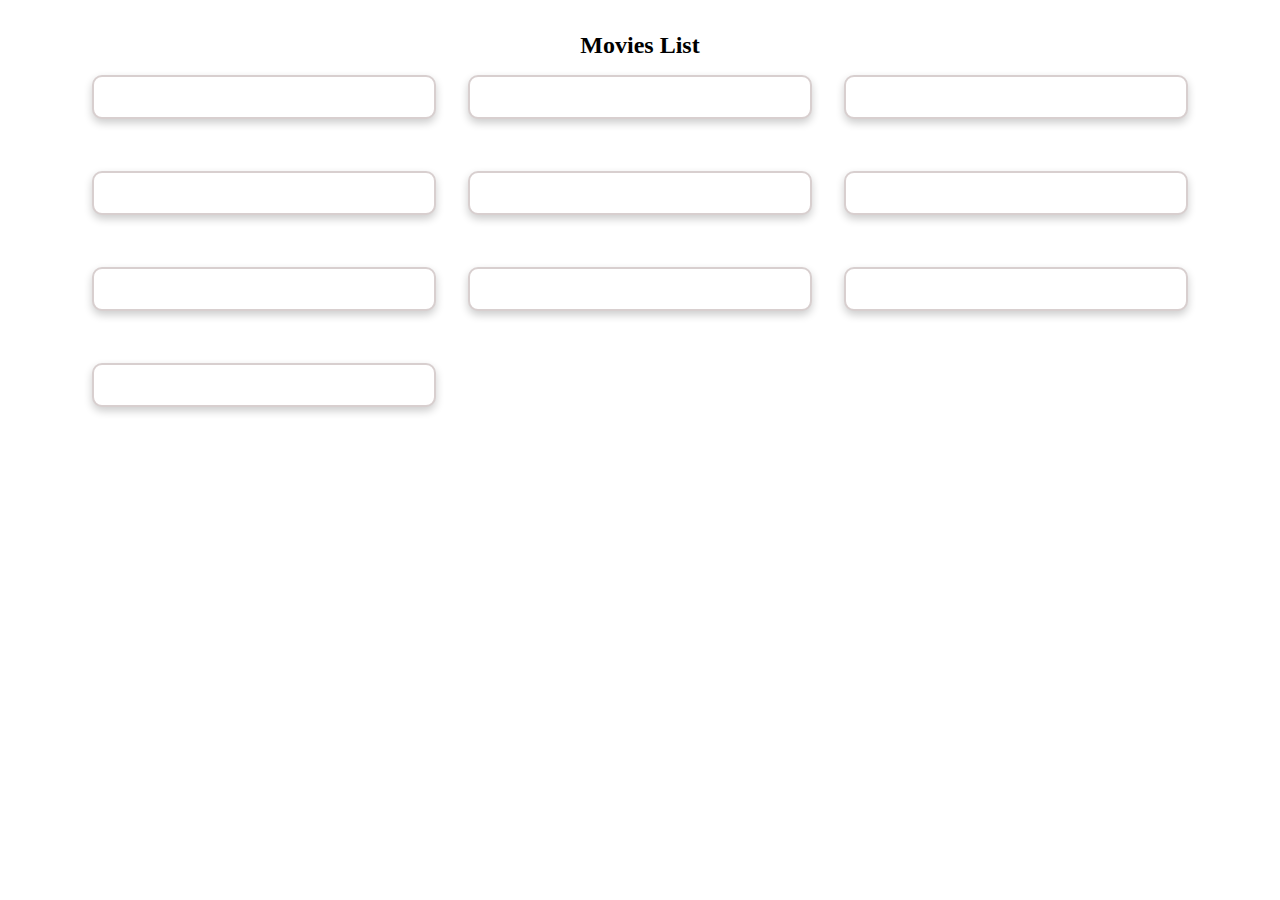
<file: movies.html>
<!DOCTYPE html>
<html lang="en">
<head>
    <meta charset="UTF-8">
    <meta name="viewport" content="width=device-width, initial-scale=1.0">
    <title>Movies </title>
    <link rel="stylesheet" href="styles.css">
</head>
<body>
    <div class="movies-container">
        <h2>Movies List</h2>
        <div class="movie-list">
            <div class="movie" id="movie1"></div>
            <div class="movie" id="movie2"></div>
            <div class="movie" id="movie3"></div>
            <div class="movie" id="movie4"></div>
            <div class="movie" id="movie5"></div>
            <div class="movie" id="movie6"></div>
            <div class="movie" id="movie7"></div>
            <div class="movie" id="movie8"></div>
            <div class="movie" id="movie9"></div>
            <div class="movie" id="movie10"></div>
        </div> 
    </div>
</body>
<script src="script.js"></script>
</html>
</file>
<file: styles.css>
* {
    padding: 0;
    margin: 0;
}
.container {
    display: flex;
    align-items: center;
    justify-content: center;
    flex-direction: column;
     height: 100vh; 
    width: 100vw;
    
}
.movies-container {
    margin-top: 2rem;
    display: flex;
    align-items: center;
    justify-content: center;
    flex-direction: column;
    /* height: 100vh; */
    width: 100vw;
    
}
.movie-list {
    display: grid;
    grid-template-columns: repeat(3, 1fr);
    gap: 2rem;
    width: 80vw;
    margin-top: 1rem;
    align-items: center;
    justify-content: center;
}

.movie {
    width: 300px;
    background-color: #fff;
    border: 2px solid #d8cfcf;
    margin-bottom: 20px;
    padding: 20px;
    border-radius: 10px;
    box-shadow: 0 4px 8px rgba(0, 0, 0, 0.2);
    text-align: center;
    overflow: auto;
    display: flex;
    flex-direction: column;
    align-items: center;
    justify-content: center;
}

.movie h2 {
    font-size: 18px;
    margin-bottom: 10px;
}
.movie img {
    width: 200px;
    height: 200px;
    border-radius: 8px;
}

 @media (max-width: 768px) { 
    .movie-list {
        display: grid;
        grid-template-columns: repeat(2, 1fr);
        gap: 1rem; 
    }
    .movie {
        width: 250px;
    }
    .movie img {
        width: 150px;
        height: 150px;
    }
 }
@media (max-width: 576px) {
    .movie-list {
        display: grid;
        grid-template-columns: repeat(1, 1fr);
        gap: 1rem; 
        width: 50vw;

    }
 }
</file>
